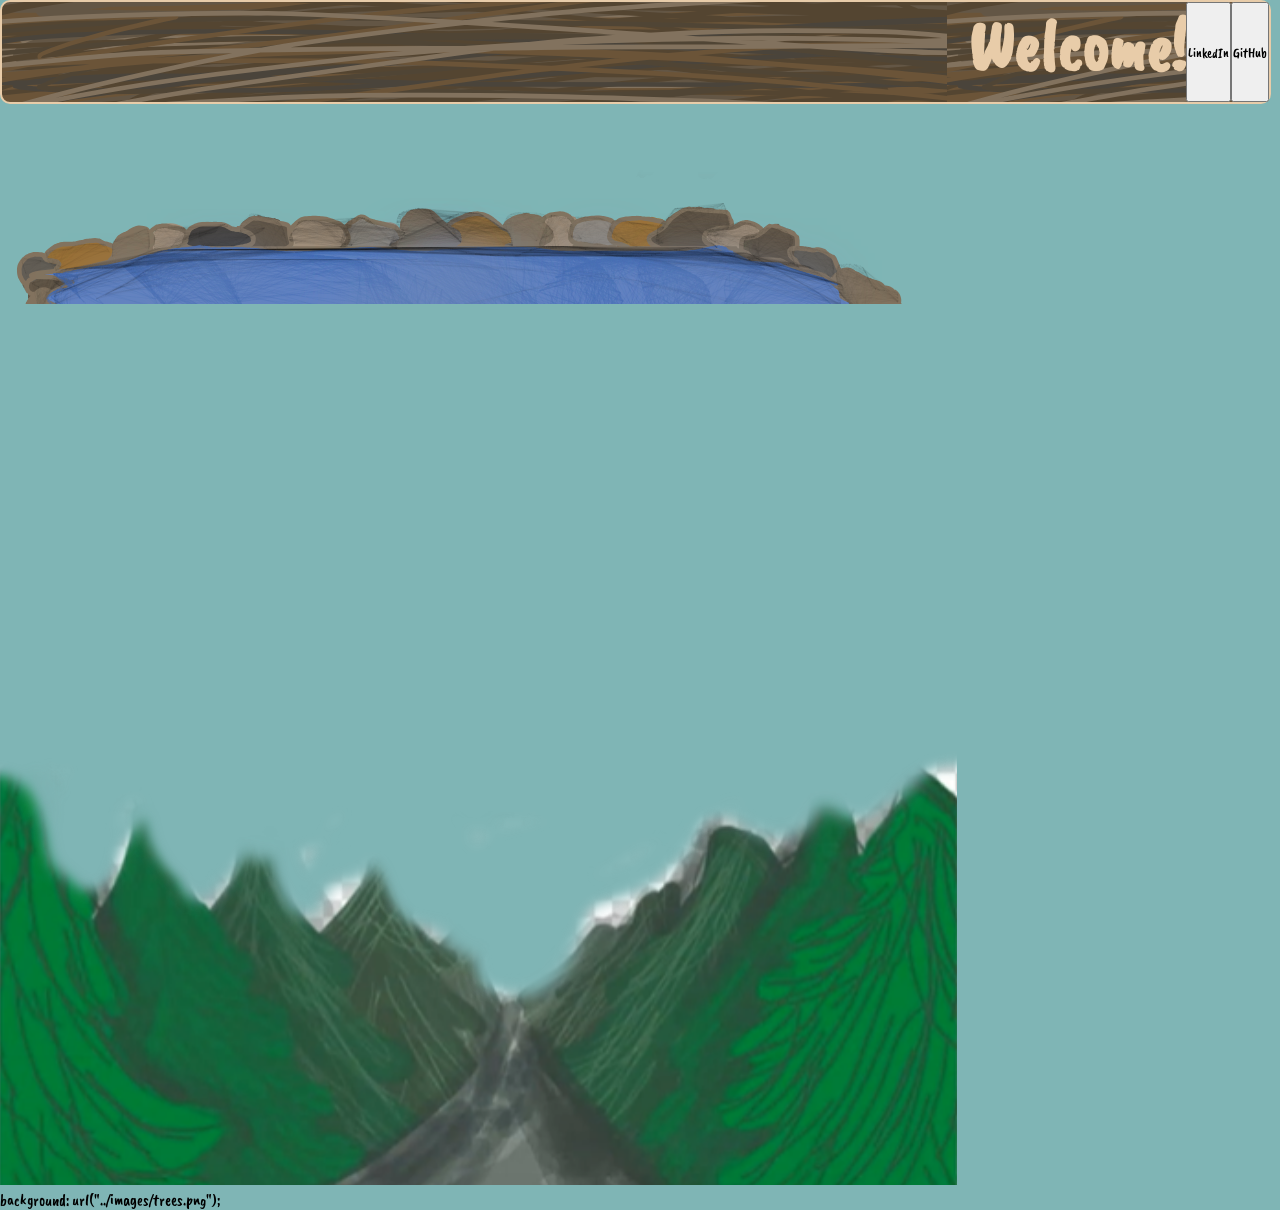
<file: frontend/index.html>
<!DOCTYPE html>
<head>
    <meta charset="UTF-8">
    <meta name="viewport" content="width=device-width, initial-scale=1.0">
    <link rel = "stylesheet" href="style.css">
    <link rel="preconnect" href="https://fonts.googleapis.com">
    <link rel="preconnect" href="https://fonts.gstatic.com" crossorigin>
    <link href="https://fonts.googleapis.com/css2?family=Caveat+Brush&display=swap" rel="stylesheet">
</head>
<body>
    <nav>
        <h1> Welcome! </h1>
        <button type="button" onclick="window.location.href='https://www.linkedin.com'">LinkedIn</button>
        <button type="button" onclick="window.location.href='https://www.github.com'">GitHub</button>
    </nav>
    <br>
    <div class="pond">
<img class="pond" src="../images/pond.png" alt="Pond">
</div>
<div class="trees">
<img class="trees" src="../images/trees.png" alt="Trees">
</div>
</body>

  background: url("../images/trees.png");
</file>
<file: frontend/style.css>
.caveat-brush-regular {
  font-family: "Caveat Brush", cursive;
  font-weight: 400;
  font-style: normal;
}

* {
  margin: 0;
  padding: 0;
  font-family: "Caveat Brush", cursive; 
}

body {
  background-color: #7FB5B5;
}

nav {
  width: 99%;
  height: 100px;
  background-color: #6F4F28;
  background-image: url("../images/border wood.png");
  border-radius: 10px;
  border-color: #e8cca9;
  border-width: 2px;
  border-style: solid;
  display: flex;
  justify-content: end;
}

nav h1 {
  left: 15px;
  top: 10px;
  color: #e8cca9;
  font-size: 70px;
  }
</file>
